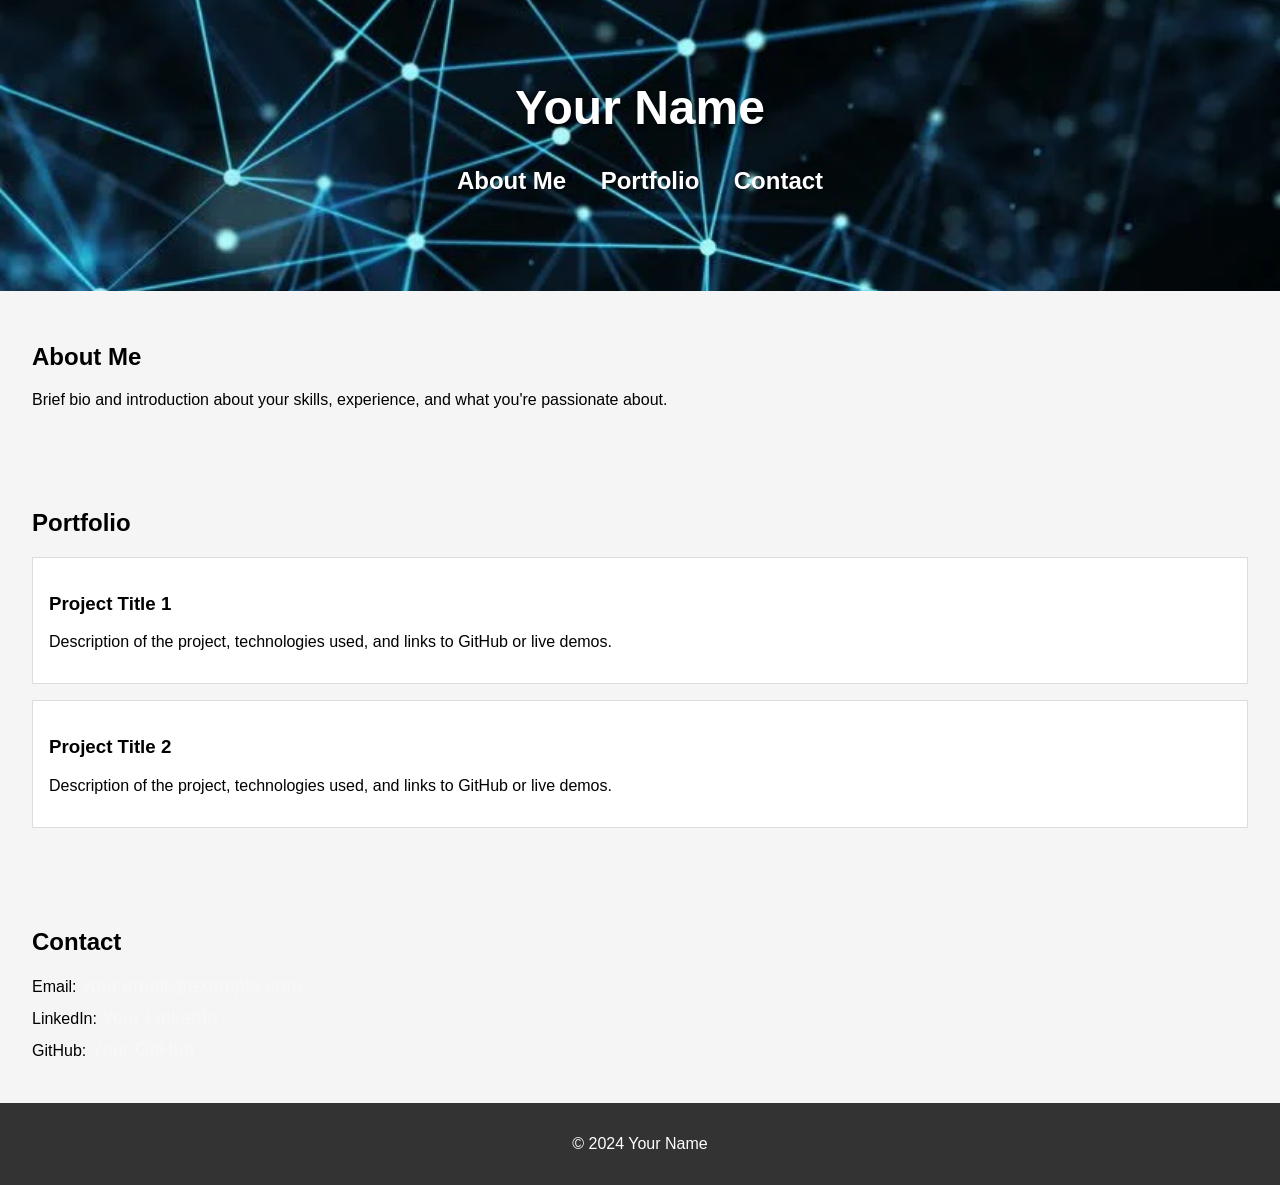
<file: main.html>
<!DOCTYPE html>
<html lang="en">
<head>
  <meta charset="UTF-8">
  <meta name="viewport" content="width=device-width, initial-scale=1.0">
  <title>Your Name - Portfolio</title>
  <link rel="stylesheet" href="assets/css/style.css">
</head>
<body>
  <header>
    <h1>Your Name</h1>
    <nav>
      <ul>
        <li><a href="#about">About Me</a></li>
        <li><a href="#portfolio">Portfolio</a></li>
        <li><a href="#contact">Contact</a></li>
      </ul>
    </nav>
  </header>

  <section id="about">
    <h2>About Me</h2>
    <p>Brief bio and introduction about your skills, experience, and what you're passionate about.</p>
  </section>

  <section id="portfolio">
    <h2>Portfolio</h2>
    <div class="project">
      <h3>Project Title 1</h3>
      <p>Description of the project, technologies used, and links to GitHub or live demos.</p>
    </div>
    <div class="project">
      <h3>Project Title 2</h3>
      <p>Description of the project, technologies used, and links to GitHub or live demos.</p>
    </div>
  </section>

  <section id="contact">
    <h2>Contact</h2>
    <p>Email: <a href="mailto:your.email@example.com">your.email@example.com</a></p>
    <p>LinkedIn: <a href="https://linkedin.com/in/your-profile" target="_blank">Your LinkedIn</a></p>
    <p>GitHub: <a href="https://github.com/your-username" target="_blank">Your GitHub</a></p>
  </section>

  <footer>
    <p>&copy; 2024 Your Name</p>
  </footer>
</body>
</html>
</file>
<file: assets/css/style.css>
body {
    font-family: Arial, sans-serif;
    margin: 0;
    padding: 0;
    background-color: #f5f5f5;
  }
  
  header {
    background-image: url('/assets/images/background-image.webp');
    background-size: cover; /* Ensures the image covers the entire header */
    background-position: center; /* Centers the background image */
    color: rgb(255, 255, 255);
    padding: 5rem 1rem; /* Increase padding for better spacing */
    text-align: center;
    position: relative;
  }

  header img.profile-pic {
    width: 200px;  /* Smaller size for the profile image */
    height: 200px;
    border-radius: 50%; /* Circular image */
    border: 3px solid white; /* Slightly thinner white border */
    object-fit: cover;
    margin-bottom: 10px; /* Space below the image */
  }
  
  header h1 {
    font-size: 3rem;
    margin-top: 0;
    text-shadow: 2px 2px 4px rgba(0, 0, 0, 0.7); /* Adds shadow for better readability */
  }
  
  nav ul {
    list-style: none;
    padding: 0;
    margin-top: 1rem;
  }
  
  nav ul li {
    display: inline;
    margin: 0 15px;
    font-size: x-large;
  }
  
  nav ul li a {
    color: rgb(255, 255, 255);
    text-decoration: none;
    font-weight: bold;
    text-shadow: 1px 1px 2px rgba(0, 0, 0, 0.5); /* Shadow on links too */
  }
  
  section {
    padding: 2rem;
  }

  .project {
    background-color: white;
    padding: 1rem;
    margin-bottom: 1rem;
    border: 1px solid #ddd;
  }
  
  footer {
    text-align: center;
    padding: 1rem;
    background-color: #333;
    color: white;
  }

  #contact a {
  color: #f8f8f8; /* Link color (blue) */
  text-decoration: none;
  font-size: 1.2rem;
  margin-right: 10px;
}

#contact a:hover {
  color: #0056b3; /* Darker blue on hover */
}

#contact i {
  margin-right: 8px; /* Space between icon and text */
}

#contact p {
  margin: 10px 0;
}
</file>
